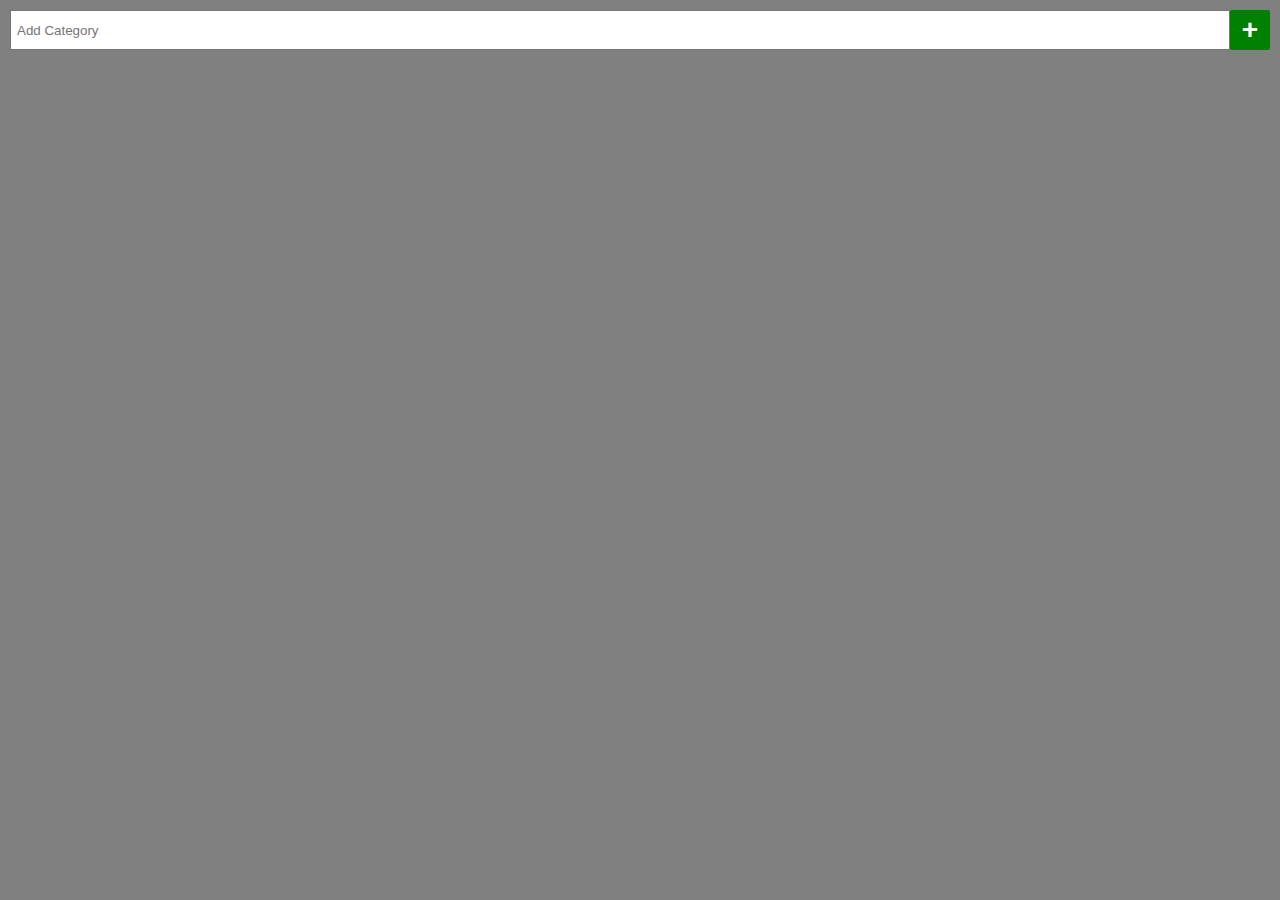
<file: index.html>
<!DOCTYPE html>
<html>
    <head>
        <link rel="stylesheet" href="style.css">
        <script src="https://ajax.googleapis.com/ajax/libs/jquery/3.6.0/jquery.min.js"></script>
        <script src="main.js" defer></script>
    </head>
    <body data-title="Save Category">
        <section class="user-input">
            <input type="text" id="category-textbox" placeholder="Add Category">
            <button id="add-category" onclick="addCategory()">+</button>
        </section>
        <section id="category-section">
        </section>
    </body>
</html>
</file>
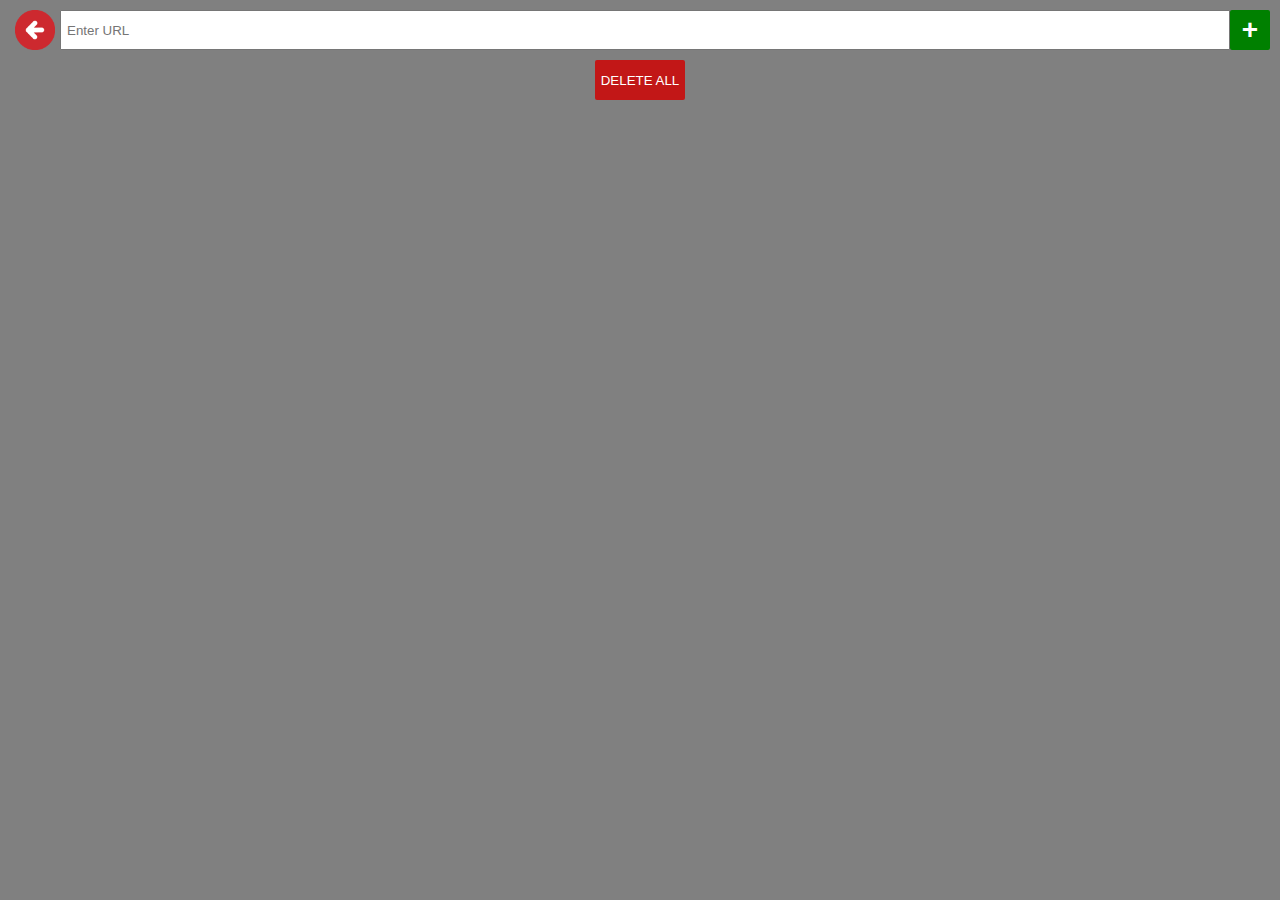
<file: entry.html>
<!DOCTYPE html>
<html>
    <head>
        <link rel="stylesheet" href="style.css">
        <script src="https://ajax.googleapis.com/ajax/libs/jquery/3.6.0/jquery.min.js"></script>
        <script src="main.js" defer></script>
    </head>
    <body>
        <section class="header">
            <img id="go-back" src="icons/go-back.png" alt="GO BACK" onclick="window.location.href='index.html'">
            <input type="text" id="url-textbox" placeholder="Enter URL">
            <button id="add-url-btn" onclick="addURL()">+</button>
        </section>
        <div class="add-del-btns">
            <button id="delete-all-btn" onclick="deleteAll()">DELETE ALL</button>
        </div>
        <section id="url-entries">
        </section>
    </body>
</html>
</file>
<file: style.css>
body {
    font-family: Verdana, Arial;
    background-color: gray;
    min-width: 500px;
    margin: 0;
}

input {
    width: 100%;
    border: 1px solid black 2px;
    padding: 5px;
    box-sizing: border-box;
}

.header { 
    display: grid; 
    grid-template-columns: 50px 1fr 40px;
    margin: 10px;
}

.user-input {
    display: grid;
    grid-template-columns: 1fr 40px;
    margin: 10px;
}

.add-del-btns {
    display: flex;
    margin: 10px;
    justify-content: space-evenly;
}

#add-category,
#add-url-btn {
    width: 40px;
    height: 40px;
    color: white;
    background-color: green;
    font-size: 28px;
    font-weight: bold;
    border-style: none;
    box-sizing: border-box;
    border-radius: 2px;
}

#delete-all-btn {
    height: 40px;
    color: white;
    border-style: none;
    border-radius: 2px;
}

#delete-all-btn {
    background-color: rgb(194, 23, 23);
}

#add-category:hover,
#delete-btn:hover,
#add-url-btn,
#delete-all-btn
{
    cursor: pointer;
}

.category,
.url-entry {
    display: grid;
    grid-template-columns: 1fr 40px;
    margin: 10px;
}

#category-element,
#url {
    color: white;
    background-color: darkgray;
    border-radius: 2px;
    text-align: center;
}

#category-element {
    text-decoration: none;
}

#delete-btn {
    background-color: rgb(194, 23, 23);
    height: 30px;
    width: 30px;
    padding: 5px;
    border-radius: 2px;
} 

#go-back {
    height: 40px;
    margin: auto;
}
</file>
